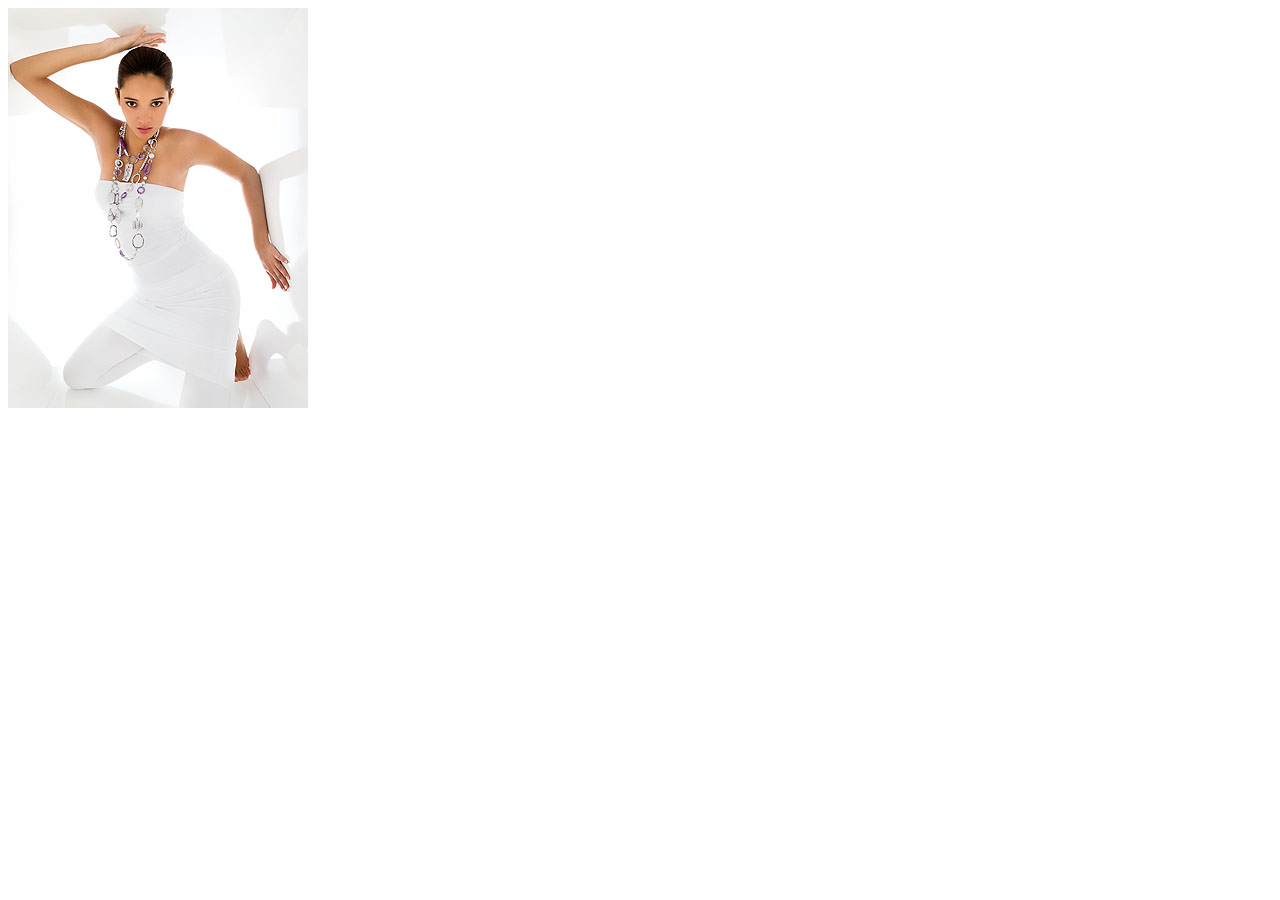
<file: SEServerx86/htdocs/old-css/img/새 폴더/cloudzoom/index.htm>
<!DOCTYPE html><html>    <head>        <title>Cloud Zoom</title>        <meta http-equiv="Content-Type" content="text/html; charset=utf-8" />        <!-- Include jQuery. -->        <script type="text/javascript" src="http://code.jquery.com/jquery-1.8.1.min.js"></script>        <!-- Include Cloud Zoom CSS. -->        <link rel="stylesheet" type="text/css" href="cloudzoom.css" />        <!-- Include Cloud Zoom script. -->        <script type="text/javascript" src="cloudzoom.js"></script>        <!-- Call quick start function. -->        <script type="text/javascript">            CloudZoom.quickStart();        </script>        </head>        <body>        <img class = "cloudzoom" src = "images/small/image1.jpg"             data-cloudzoom = "zoomImage: 'images/large/image1.jpg'" />    </body></html>
</file>
<file: SEServerx86/htdocs/old-css/img/새 폴더/cloudzoom/cloudzoom.css>
/*
 Cloud Zoom CSS. (c)2012 Star Plugins.
*/

/* CSS for lens */
.cloudzoom-lens {
    border:none;
    border:5px solid #888;
    width:100px;
    height:100px;
    box-shadow: -0px -0px 10px rgba(0,0,0,0.40);
    cursor:crosshair;
}
/* CSS for zoom window. */
.cloudzoom-zoom {
    border:1px solid #888;
    width:500px;
    height:200px;
    box-shadow: -0px -0px 10px rgba(0,0,0,0.40);
}
/* CSS for zoom window in 'inside' mode. */
.cloudzoom-zoom-inside {
    border:none;
    box-shadow:none;
}

/* CSS for captions */
.cloudzoom-caption {
    display:none;   /* CSS captions should be hidden initially */
    text-align: left;
    background-color:#000;
    color:#fff;
    font-weight:bold;
    padding:10px;
    font-family: sans-serif;
    font-size:11px;
}

/* A blank image */
.cloudzoom-blank {
    background-image:url(blank.png);
}

/* The animated ajax loading image */
.cloudzoom-ajax-loader {
    background-image:url(ajax-loader.gif);
    width:32px;
    height:32px;
}
</file>
